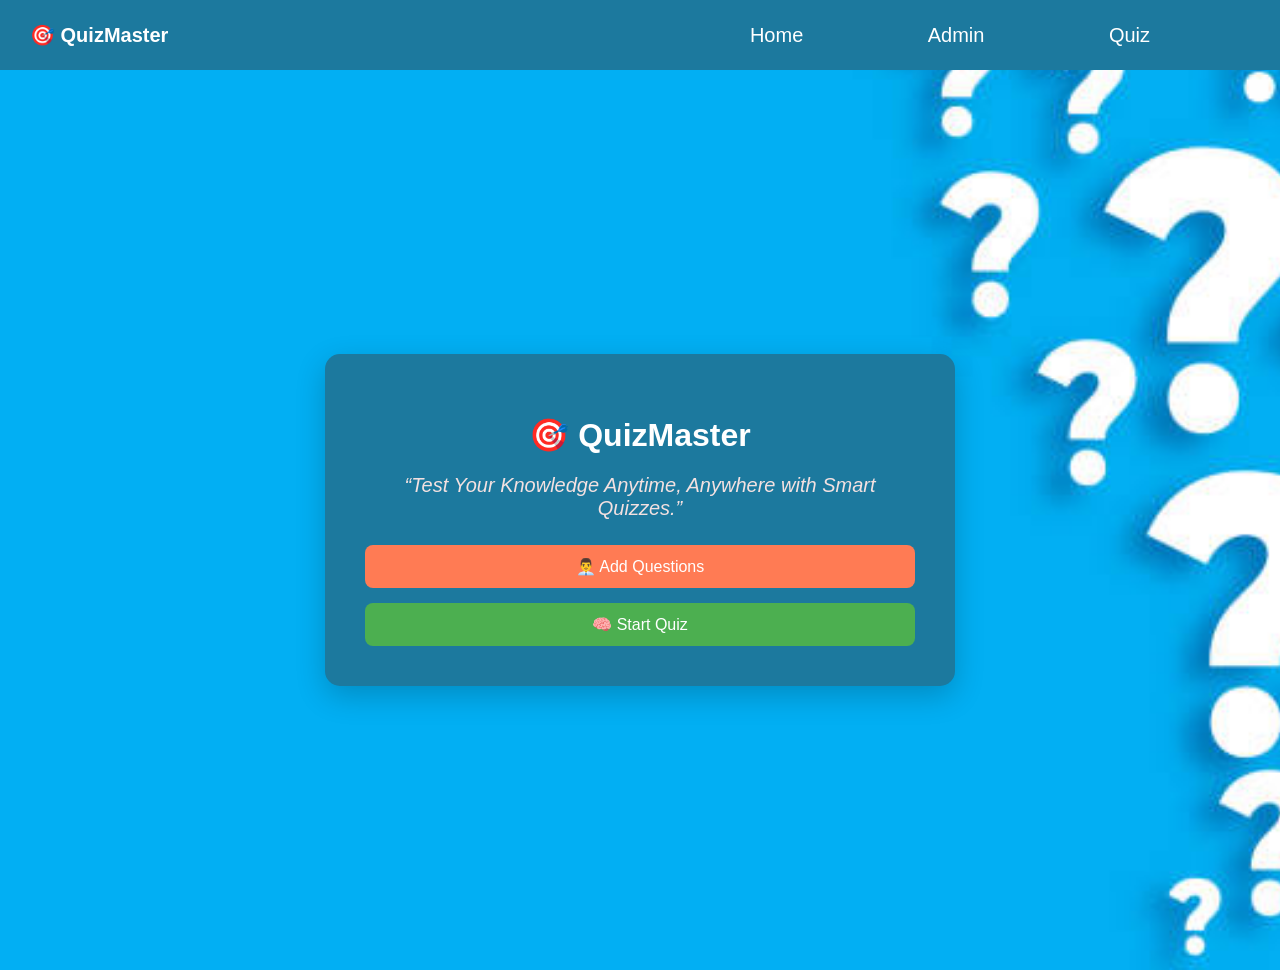
<file: index.html>
<!DOCTYPE html>
<html>
<head>
  <title>Quiz App</title>
  <link rel="stylesheet" href="style.css">
</head>
<body>
<div id="navbar"></div>


<div class="home-container">
  <div class="home-card">
    <h1>🎯 QuizMaster</h1>
    <p>“Test Your Knowledge Anytime, Anywhere with Smart Quizzes.” </p>
     
    <div class="btn-group">
      <a href="login.html">
        <button class="admin-btn">👨‍💼 Add Questions</button>
      </a>

      <a href="quiz.html">
        <button class="user-btn">🧠 Start Quiz</button>
      </a>
    </div>
  </div>
</div>
<script>
fetch("navbar.html")
  .then(res => res.text())
  .then(data => {
    document.getElementById("navbar").innerHTML = data;
  });
</script>
</body>
</html>
</file>
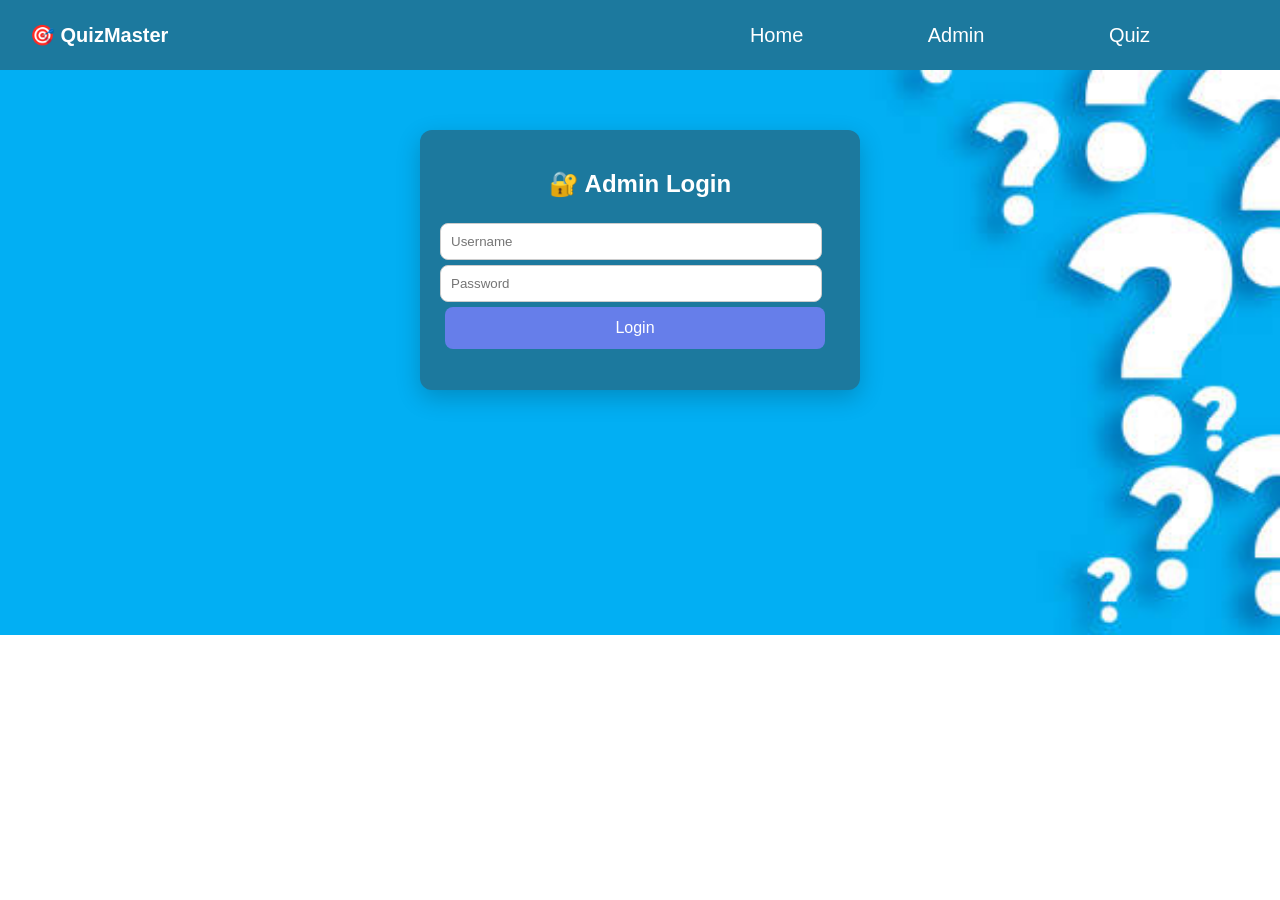
<file: admin.html>
<!DOCTYPE html>
<html>
<head>
  <title>Admin Panel</title>
  <link rel="stylesheet" href="style.css">
</head>
<body>
<div id="navbar"></div>
<div class="card">
  <h2>📝 Add New Question</h2>

  <div class="form-group">
    <label>Question</label>
    <textarea id="title" placeholder="Enter question..."></textarea>
  </div>

  <div class="grid">
    <input id="opt1" placeholder="Option 1">
    <input id="opt2" placeholder="Option 2">
    <input id="opt3" placeholder="Option 3">
    <input id="opt4" placeholder="Option 4">
  </div>

  <div class="form-group">
    <label>Correct Answer</label>
    <input id="answer" placeholder="Enter correct answer">
  </div>

  <div class="grid">
    <input id="category" placeholder="Category (e.g. Java, Python)">
    <input id="difficulty" placeholder="Difficulty (Easy/Medium/Hard)">
  </div>

  <button onclick="addQuestion()">➕ Add Question</button>

  <p id="msg"></p>
</div>

</body>
<script>
 
if (localStorage.getItem("adminLoggedIn") !== "true") {
  alert("Please login first!");
  window.location.href = "login.html";
}

fetch("navbar.html")
  .then(res => res.text())
  .then(data => {
    document.getElementById("navbar").innerHTML = data;
  });
</script>
<script src="script.js"></script>
</html>
</file>
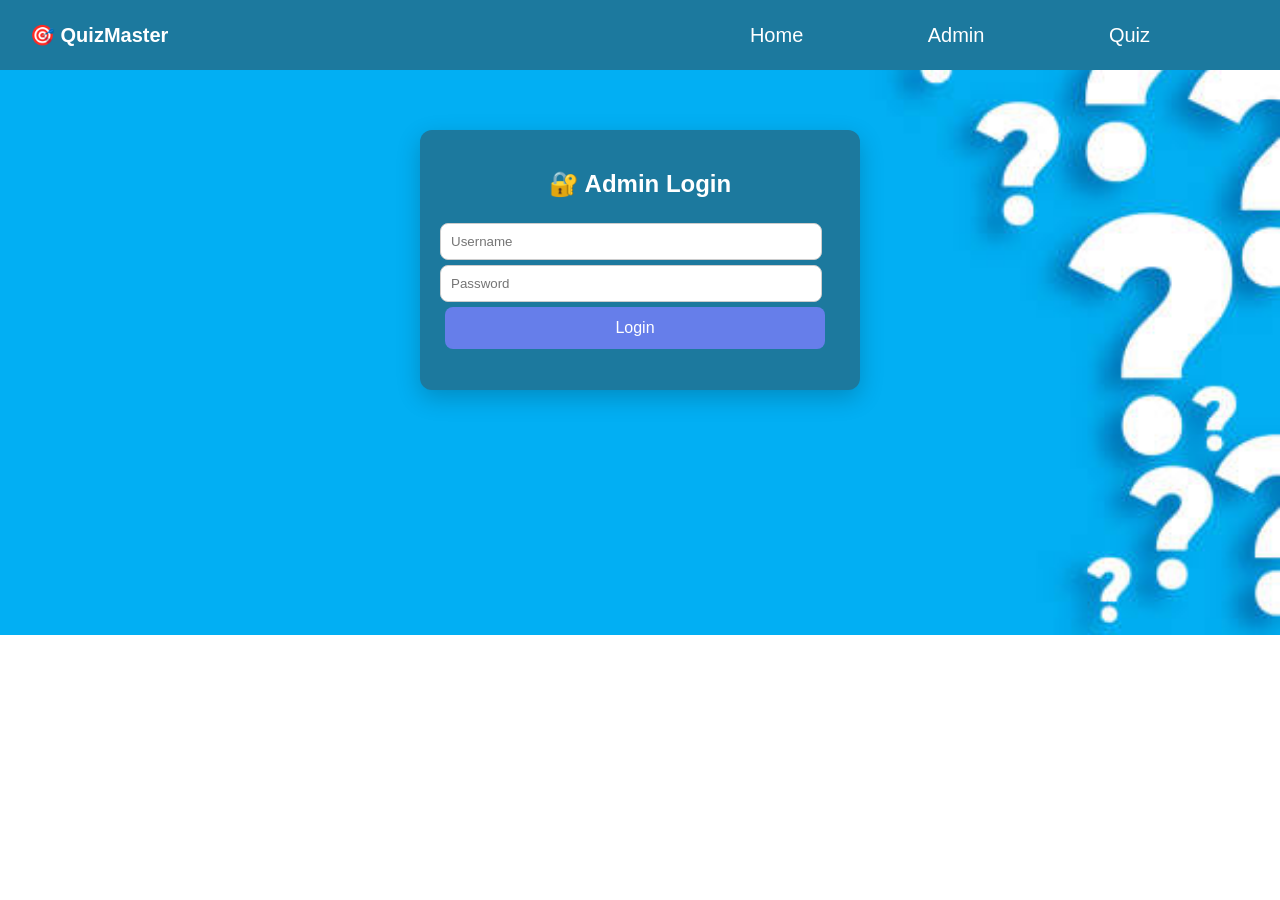
<file: login.html>
<!DOCTYPE html>
<html>
<head>
  <title>Admin Login</title>
  <link rel="stylesheet" href="style.css">
</head>
<body>
<div id="navbar"></div>
<div class="card">
  <h2>🔐 Admin Login</h2>

  <input id="username" placeholder="Username">
  <input id="password" type="password" placeholder="Password">

  <button class="btn" onclick="login()">Login</button>

  <p id="msg"></p>
</div>

<script>
  const BASE_URL = "https://quizmaster-app-production-c2bb.up.railway.app";
    fetch("navbar.html")
  .then(res => res.text())
  .then(data => {
    document.getElementById("navbar").innerHTML = data;
  });
function login() {
    let username = document.getElementById("username").value;
    let password = document.getElementById("password").value;
    let msg = document.getElementById("msg");

    fetch(`${BASE_URL}/auth/login`, {
        method: "POST",
        headers: { "Content-Type": "application/json" },
        body: JSON.stringify({ username, password })
    })
    .then(res => {
        if (!res.ok) throw new Error("Invalid credentials");
        return res.json();
    })
    .then(data => {
        localStorage.setItem("token", data.token);
        window.location.href = "admin.html";
    })
    .catch(() => {
        msg.style.color = "red";
        msg.innerText = "Invalid username or password!";
    });
}
</script>

</body>
</html>
</file>
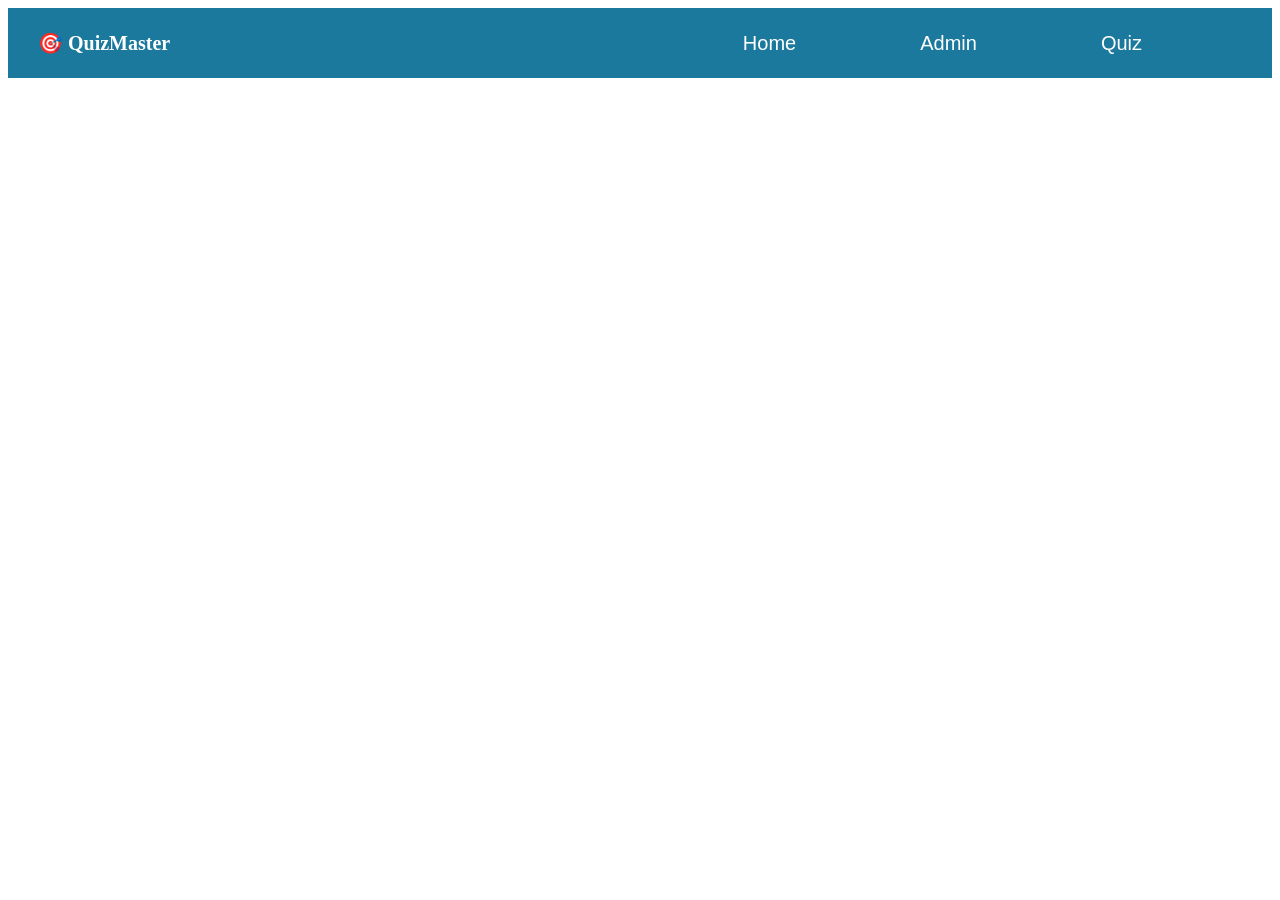
<file: navbar.html>
<!DOCTYPE html>
<html lang="en">
<head>
    <meta charset="UTF-8">
    <meta name="viewport" content="width=device-width, initial-scale=1.0">
    <title>Document</title>
    <style>
        /* Navbar */
.navbar {
  width: 100%;
  height: 70px;
  padding: 15px 30px;
  background: #1c799e;
  color: rgb(255, 255, 255);
  display: flex;
  justify-content: space-between;
  align-items: center;
  box-sizing: border-box;
   
}

/* Logo */
.nav-logo {
  font-size: 20px;
  font-weight: bold;
}

/* Links */
.nav-links a {
  color: white;
  text-decoration: none;
  margin-left: 20px;
  font-size: 20px;
  transition: 0.3s;
  font-family: Arial, Helvetica, sans-serif;
  margin-right: 100px;
}

.nav-links a:hover {
  color: #03070a;
}
    </style>
</head>
<body>
    <nav class="navbar">
  <div class="nav-logo">🎯 QuizMaster</div>

  <div class="nav-links">
    <a href="index.html">Home</a>
    <a href="login.html">Admin</a>
    <a href="quiz.html">Quiz</a>
  </div>
</nav>
</body>
</html>
</file>
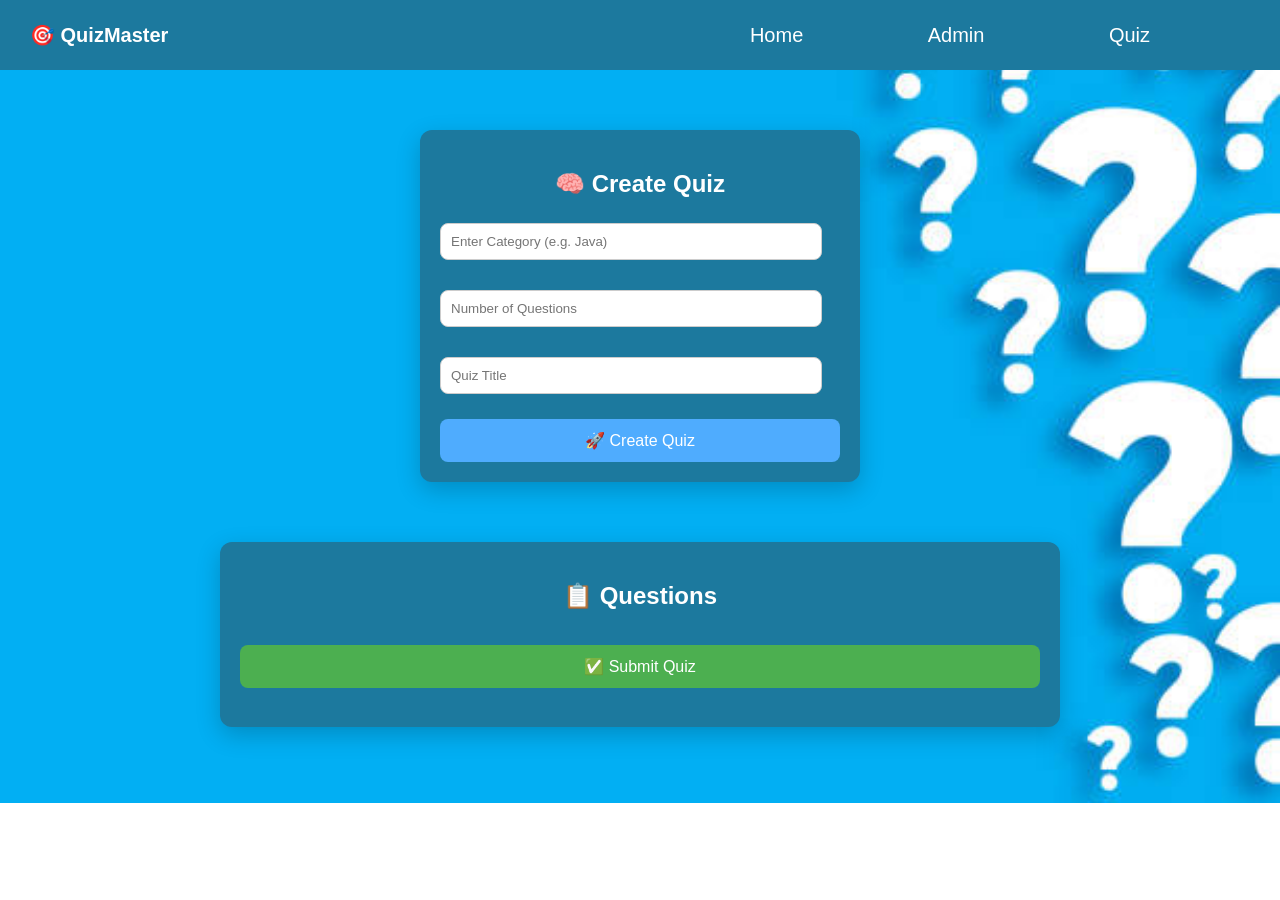
<file: quiz.html>
<!DOCTYPE html>
<html>
<head>
  <title>Quiz</title>
  <link rel="stylesheet" href="style.css">
</head>
<body>
<div id="navbar"></div>
<div class="quiz-wrapper">

  <!-- Quiz Setup Card -->
  <div class="card">
    <h2>🧠 Create Quiz</h2>

    <div class="form-group">
      <input id="category" placeholder="Enter Category (e.g. Java)">
    </div>

    <div class="form-group">
      <input id="numQ" type="number" placeholder="Number of Questions">
    </div>

    <div class="form-group">
      <input id="title" placeholder="Quiz Title">
    </div>

    <button class="primary-btn" onclick="createQuiz()">🚀 Create Quiz</button>
  </div>

  <!-- Questions Section -->
  <div class="card" id="quiz-section">
    <h2>📋 Questions</h2>
    <div id="quiz"></div>

    <button class="submit-btn" onclick="submitQuiz()">✅ Submit Quiz</button>

    <h3 id="result"></h3>
  </div>

</div>
<script>
fetch("navbar.html")
  .then(res => res.text())
  .then(data => {
    document.getElementById("navbar").innerHTML = data;
  });
</script>
<script src="script.js"></script>
</body>
</html>
</file>
<file: style.css>
body {
  font-family: 'Segoe UI', sans-serif;
  background-image: url(pic6.jpg);
  background-size: cover;        /* image fills screen */
  background-position: center;   /* center align */
  background-repeat: no-repeat;
 
  margin: 0;
  padding: 0;
}

/* Card container */
.card {
  width: 450px;
  margin: 60px auto;
  background: white;
  padding: 25px;
  border-radius: 12px;
  box-shadow: 0 10px 25px rgba(0,0,0,0.2);
}
.card input{
  width: 90%;

}

/* Heading */
h2 {
  text-align: center;
  margin-bottom: 20px;

}
.card h2{
  color: white;
}
/* Form group */
.form-group {
  margin-bottom: 15px;
}

/* Inputs */
input, textarea {
  width: 100%;
  padding: 10px;
  margin-top: 5px;
  border-radius: 8px;
  border: 1px solid #ccc;
  outline: none;
  transition: 0.3s;
}

/* Focus effect */
input:focus, textarea:focus {
  border-color: #667eea;
  box-shadow: 0 0 5px rgba(102,126,234,0.5);
}

/* Grid layout */
.grid {
  display: grid;
  grid-template-columns: 1fr 1fr;
  gap: 10px;
  margin-bottom: 15px;
}
.btn{
  width: 95%;
  margin: 5px;
 
}
/* Button */
button {
  width: 100%;
  padding: 12px;
  background: #667eea;
  color: white;
  border: none;
  border-radius: 8px;
  font-size: 16px;
  cursor: pointer;
  transition: 0.3s;
}

button:hover {
  background: #5a67d8;
}

/* Message */
#msg {
  text-align: center;
  margin-top: 10px;
  font-weight: bold;
  color: green;
}


/* Center container */
.home-container {
  height: 100vh;
  display: flex;
  justify-content: center;
  align-items: center;
}

/* Card */
.home-card {
  background: #1c799e;
  padding: 40px;
  border-radius: 15px;
  text-align: center;
  width: 550px;
  box-shadow: 0 10px 30px rgba(0,0,0,0.2);
}

/* Heading */
.home-card h1 {
  margin-bottom: 10px;
  color: white;
}

/* Subtitle */
.home-card p {
  color: rgb(243, 225, 225);
  margin-bottom: 25px;
  font-size: 20px;
  font-style: italic;
}

/* Buttons group */
.btn-group {
  display: flex;
  flex-direction: column;
  gap: 15px;
}

/* Common button style */
button {
  padding: 12px;
  border: none;
  border-radius: 8px;
  font-size: 16px;
  cursor: pointer;
  transition: 0.3s;
}
/* Navbar */
.navbar {
  width: 100%;
  padding: 15px 30px;
  background: #077697;
  color: white;
  display: flex;
  justify-content: space-between;
  align-items: center;
  box-sizing: border-box;
}

/* Logo */
.nav-logo {
  font-size: 20px;
  font-weight: bold;
}

/* Links */
.nav-links a {
  color: white;
  text-decoration: none;
  margin-left: 20px;
  font-size: 16px;
  transition: 0.3s;
}

.nav-links a:hover {
  color: #4facfe;
}
/* Admin button */
.admin-btn {
  background: #ff7b54;
  color: white;
}

.admin-btn:hover {
  background: #ff5722;
}

/* User button */
.user-btn {
  background: #4caf50;
  color: white;
}

.user-btn:hover {
  background: #388e3c;
}
/* Wrapper */
.quiz-wrapper {
  
  gap: 30px;
  justify-content: center;
  align-items: flex-start;
  margin-top: 40px;
  flex-wrap: wrap;
}

/* Card */
.card {
  width: 400px;
 display: block;
 background: #1c799e;
  padding: 20px;
  border-radius: 12px;
  box-shadow: 0 8px 25px rgba(0,0,0,0.2);
}

/* Make Questions section wider */
#quiz-section {
 
   width: 65%;
  max-width: 800px;

}
/* Inputs */
.form-group input {
  width: 90%;
  padding: 10px;
  margin-bottom: 10px;
  border-radius: 8px;
  border: 1px solid #ccc;
  outline: none;
}

.form-group input:focus {
  border-color: #4facfe;
  box-shadow: 0 0 5px rgba(79,172,254,0.5);
}

/* Buttons */
.primary-btn {
  width: 100%;
  padding: 12px;
  background: #4facfe;
  color: white;
  border: none;
  border-radius: 8px;
  cursor: pointer;
  transition: 0.3s;
}

.primary-btn:hover {
  background: #007bff;
}

.submit-btn {
  width: 100%;
  padding: 12px;
  background: #4caf50;
  color: white;
  border: none;
  border-radius: 8px;
  margin-top: 15px;
  
  cursor: pointer;
}

.submit-btn:hover {
  background: #388e3c;
}

/* Question */
.question {
  margin-top: 15px;
  padding: 10px;
  border-radius: 8px;
  background: #f9f9f9;
}

.question h3 {
  margin-bottom: 10px;
}

/* Options */
label {
  display: flex;
  flex-direction: column;
  margin-bottom: 5px;
  cursor: pointer;
}

/* Result */
#result {
  margin-top: 15px;
  text-align: center;
  color: #333;
}
</file>
